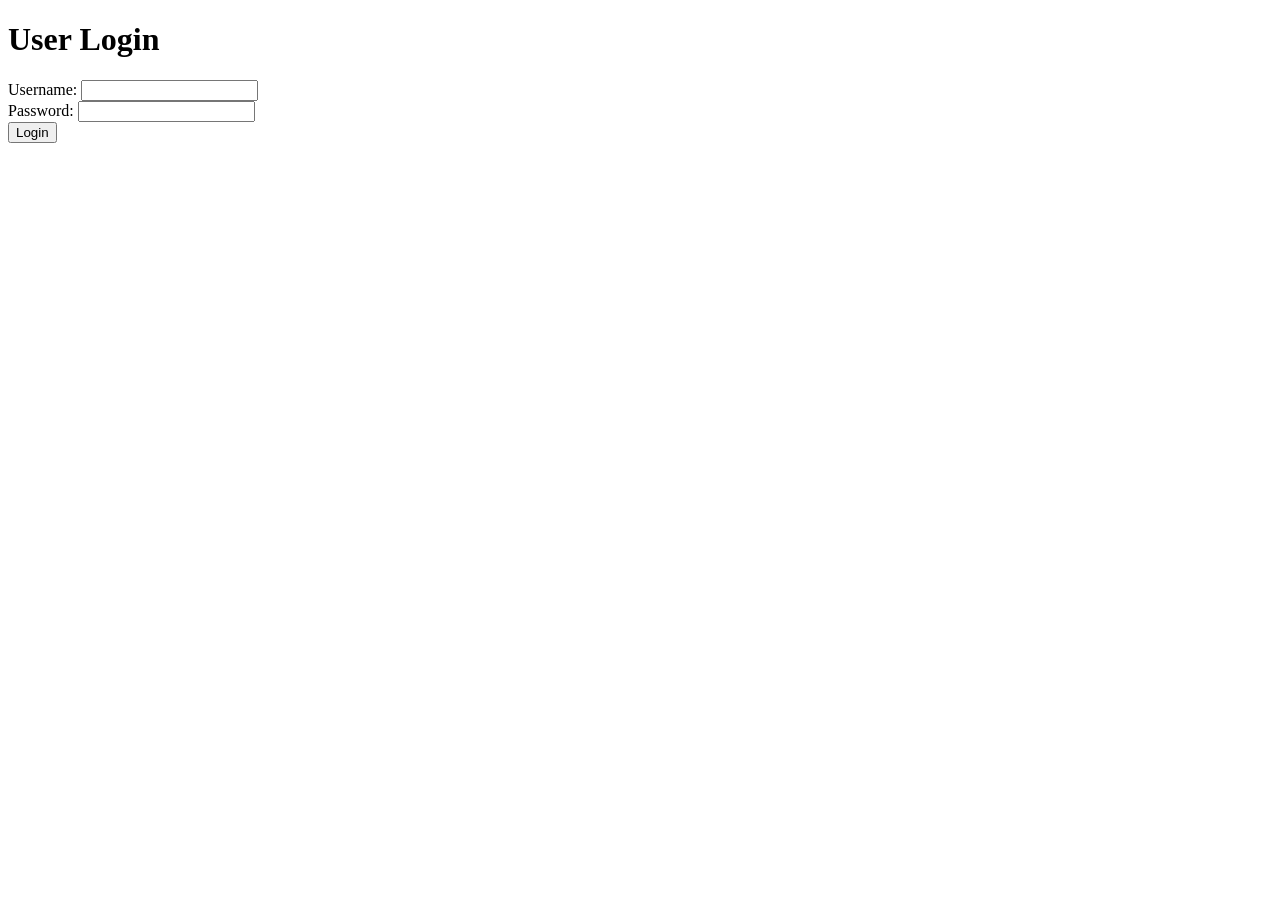
<file: dvd-shelf/src/main/resources/templates/login.html>
<!DOCTYPE html>
<html xmlns:th="http://www.thymeleaf.org"
	  xmlns:sec="http://www.thymeleaf.org/extras/spring-security">

	<head>
	    <meta charset="UTF-8">
	    <title>DVD Shelf Login</title>
	    <th:block th:replace="~{fragments/layout :: head}"></th:block>
	</head>
	
	<body class="text-white">
		
		<nav th:replace="~{fragments/layout :: navbar}"></nav>
	    
		<div class="container mt-5">
			
			<h1 class="text-center">User Login</h1>
			
			<form th:action="@{/login}" 
			      method="post">
			      
			      <div class="mb-3 col-md-4">
				    <label for="username" class="form-label">Username:</label>
				    <input type="text" class="form-control" id="username" name="username">
			     </div>
		      		      
			  	<div class="mb-3 col-md-4">
				    <label for="password" class="form-label">Password:</label>
				    <input type="password" class="form-control" id="password" name="password">
			  	</div>
			      	
			    <button type="submit" class="btn btn-secondary mt-3">Login</button>
			
			</form>
		
		</div>
	
	</body>
	
</html>
</file>
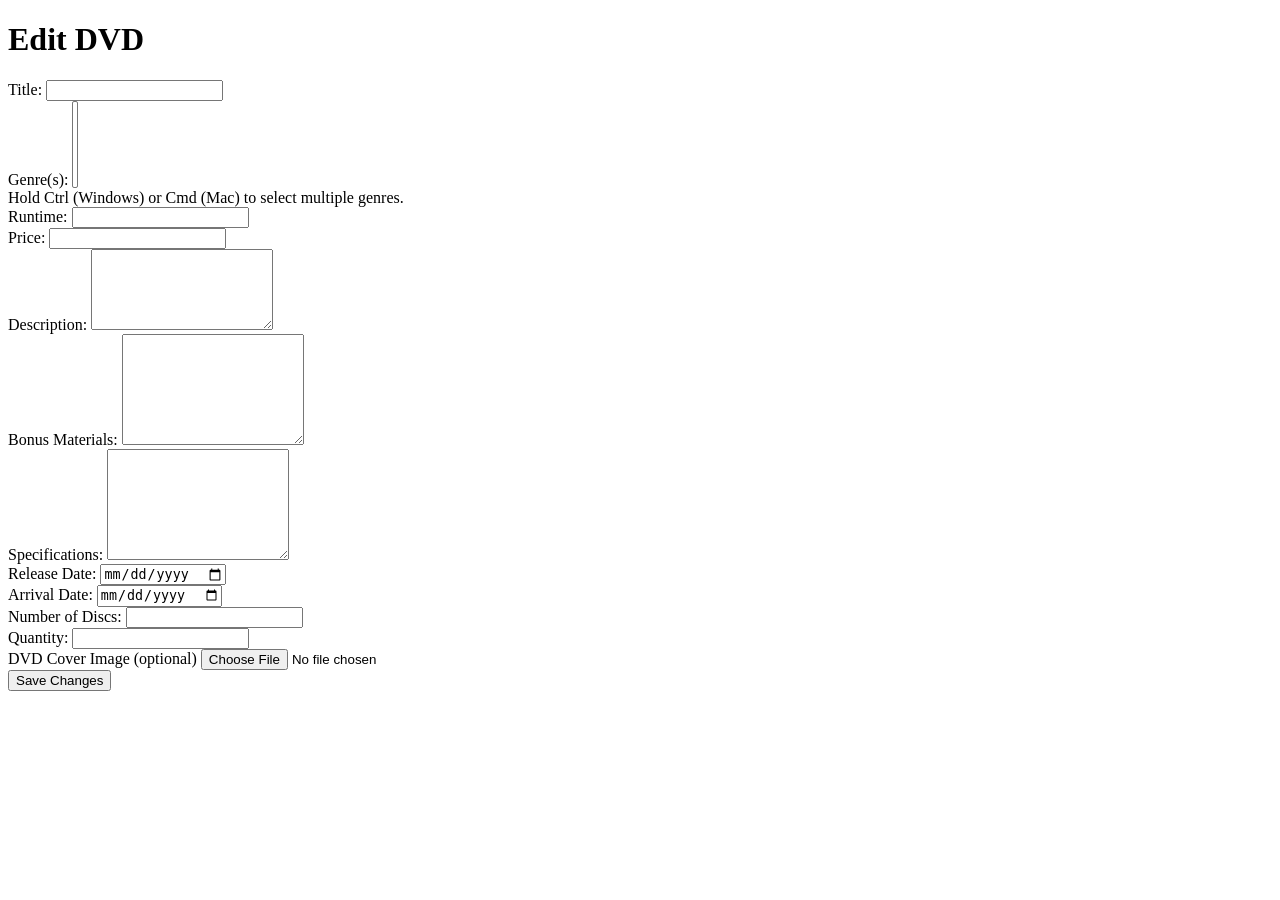
<file: dvd-shelf/src/main/resources/templates/dvd/edit.html>
<!DOCTYPE html>
<html xmlns:th="http://www.thymeleaf.org"
	  xmlns:sec="http://www.thymeleaf.org/extras/spring-security">
	  
	<head>
		<title>DVD Edit</title>
		<th:block th:replace="~{fragments/layout :: head}"></th:block>
	</head>
	
	<body class="text-white">
	
		<nav th:replace="~{fragments/layout :: navbar}"></nav>
	
		<div class="container mt-5">
			
			<h1 class="text-center">Edit DVD</h1>
		
			<form th:action="@{/dvd/{id}/edit(id=${dvdId})}" 
			      th:object="${dvdRequest}" 
			      method="post"
			      enctype="multipart/form-data">
			      
			      <div class="row">
			      
				     <div class="mb-3 col">
					    <label for="title" class="form-label">Title:</label>
					    <input type="text" class="form-control" id="title" th:field="*{title}">
					    <div th:if="${#fields.hasErrors('title')}" th:errors="*{title}"></div>
				     </div>
			      		      	    
				     <div class="mb-3 col">
				    	<label for="genreIds" class="form-label">Genre(s):</label>
				    	<select class="form-select" id="genreIds" th:field="*{genreIds}" multiple size="5">
				    		<option th:each="genre : ${allGenres}"
				    				th:value="${genre.id}"
				    				th:text="${genre.name}">
				    		</option>
				    	</select>
				    	<div>Hold Ctrl (Windows) or Cmd (Mac) to select multiple genres.</div>
				    	<div th:if="${#fields.hasErrors('genreIds')}" th:errors="*{genreIds}" class="text-danger"></div>
				    </div>
				    
				    <div class="mb-3 col">
					    <label for="runtime" class="form-label">Runtime:</label>
					    <input type="text" class="form-control" id="runtime" th:field="*{runtime}">
					    <div th:if="${#fields.hasErrors('runtime')}" th:errors="*{runtime}"></div>			
					</div>
					
					<div class="mb-3 col">
					    <label for="price" class="form-label">Price:</label>
					    <input type="number" class="form-control" id="price" th:field="*{price}">
					    <div th:if="${#fields.hasErrors('price')}" th:errors="*{price}"></div>			
					</div>
			    
			      </div>
			      
			      <div class="row">
			      
			      	<div class="mb-3 col">
					    <label for="description" class="form-label">Description:</label>
					    <textarea class="form-control" id="description" rows="5" th:field="*{description}"></textarea>		    
			    	</div>
			    	
			    	<div class="mb-3 col">
					    <label for="bonus" class="form-label">Bonus Materials:</label>
					    <textarea class="form-control" id="bonus" rows="7" th:field="*{bonusMaterials}"></textarea>		    
			    	</div>
			      
			      </div>
			      
			      <div class="mb-3 col">
					    <label for="specs" class="form-label">Specifications:</label>
					    <textarea class="form-control" id="specs" rows="7" th:field="*{specifications}"></textarea>	    
			    	</div>
			      
			      
			      
				<div class="row">
				    
					<div class="mb-3 col">
					    <label for="releaseDate" class="form-label">Release Date:</label>
					    <input type="date" class="form-control" id="releaseDate" th:field="*{releaseDate}">
					    <div th:if="${#fields.hasErrors('releaseDate')}" th:errors="*{releaseDate}"></div>		
					</div>
					
					<div class="mb-3 col">
					    <label for="arrivalDate" class="form-label">Arrival Date:</label>
					    <input type="date" class="form-control" id="arrivalDate" th:field="*{arrivalDate}">
					    <div th:if="${#fields.hasErrors('arrivalDate')}" th:errors="*{arrivalDate}"></div>		
					</div>
					
					<div class="mb-3 col">
					    <label for="numDiscs" class="form-label">Number of Discs:</label>
					    <input type="number" class="form-control" id="numDiscs" th:field="*{numDiscs}">
					    <div th:if="${#fields.hasErrors('numDiscs')}" th:errors="*{numDiscs}"></div>			
					</div>
					
					<div class="mb-3 col">
					    <label for="qty" class="form-label">Quantity:</label>
					    <input type="number" class="form-control" id="qty" th:field="*{qty}">
					    <div th:if="${#fields.hasErrors('qty')}" th:errors="*{qty}"></div>
				     </div>
				
				</div>
			    
			    <div class="mb-3">
			    	<label for="image" class="form-label">DVD Cover Image (optional)</label>
			    	<input type="file" class="form-control" id="image" name="image" accept="image/*">
			    </div>
			
			    <button type="submit" class="btn btn-secondary mt-3">Save Changes</button>
			
			</form>
		
		</div>
	
	</body>
	
</html>
</file>
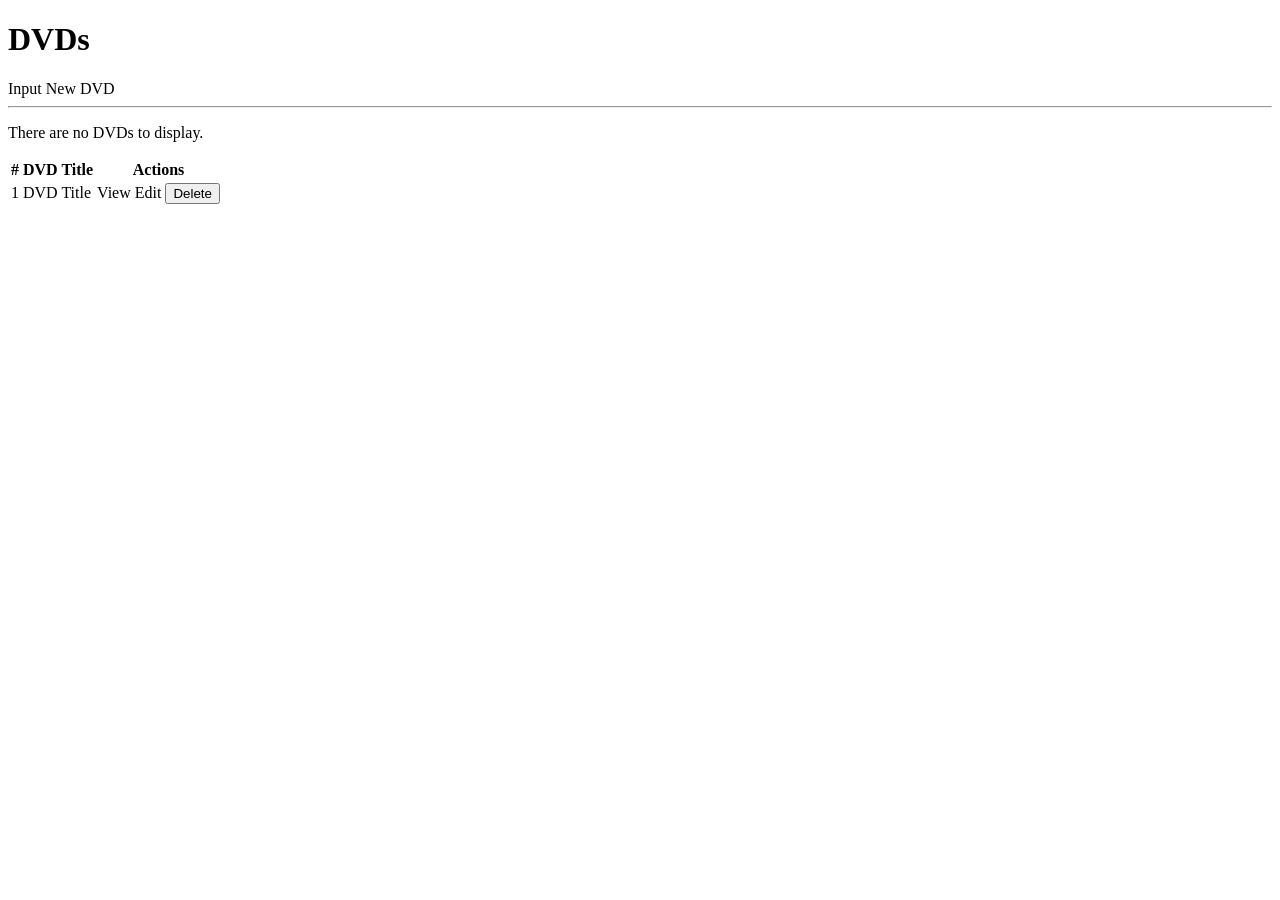
<file: dvd-shelf/src/main/resources/templates/dvd/list.html>
<!DOCTYPE html>
<html xmlns:th="http://www.thymeleaf.org"
	  xmlns:sec="http://www.thymeleaf.org/extras/spring-security">
	<head>
	    <meta charset="UTF-8">
	    <title>DVDs</title>
	    <th:block th:replace="~{fragments/layout :: head}"></th:block>
	</head>
	
	<body class="text-white">
	
		<nav th:replace="~{fragments/layout :: navbar}"></nav>
		
		<div class="container mt-5">
		
			<h1 class="text-center">DVDs</h1>
			
			<div sec:authorize="hasAnyRole('ADMIN', 'EMPLOYEE')">
				<a th:href="@{/dvd/register}" class="btn btn-secondary">Input New DVD</a>
			</div>
			
			<hr>
			
			<div class="text-center" th:if="${#lists.isEmpty(dvds)}">
				<p>There are no DVDs to display.</p>
			</div>
			
			<table class="table table-striped" th:if="${!#lists.isEmpty(dvds)}">
			
				<thead>
					<tr>
						<th scope="col">#</th>
						<th scope="col">DVD Title</th>
						<th scope="col">Actions</th>
					</tr>
				</thead>
				
				<tbody>
					<tr th:each="dvd, dvdNum : ${dvds}">
						<td th:text="${dvdNum.count}">1</td>
						<td th:text="${dvd.title}">DVD Title</td>
						<td>
							<a class="btn btn-secondary btn-sm"
							   th:href="@{/dvd/{id}(id=${dvd.id})}">View</a>
							<a class="btn btn-warning btn-sm"
							   th:href="@{/dvd/{id}/edit(id=${dvd.id})}">Edit</a>
							   
							<form th:action="@{/dvd/{id}/delete(id=${dvd.id})}"
								  method="post"
								  onsubmit="return confirm('Are you sure you want to delete this DVD?');"
								  style="display: inline;">
								<button type="submit" class="btn btn-danger btn-sm">Delete</button>
							</form>
						</td>
					</tr>
				</tbody>
			
			</table>
		
		</div>
	
	</body>
	   
</html>
</file>
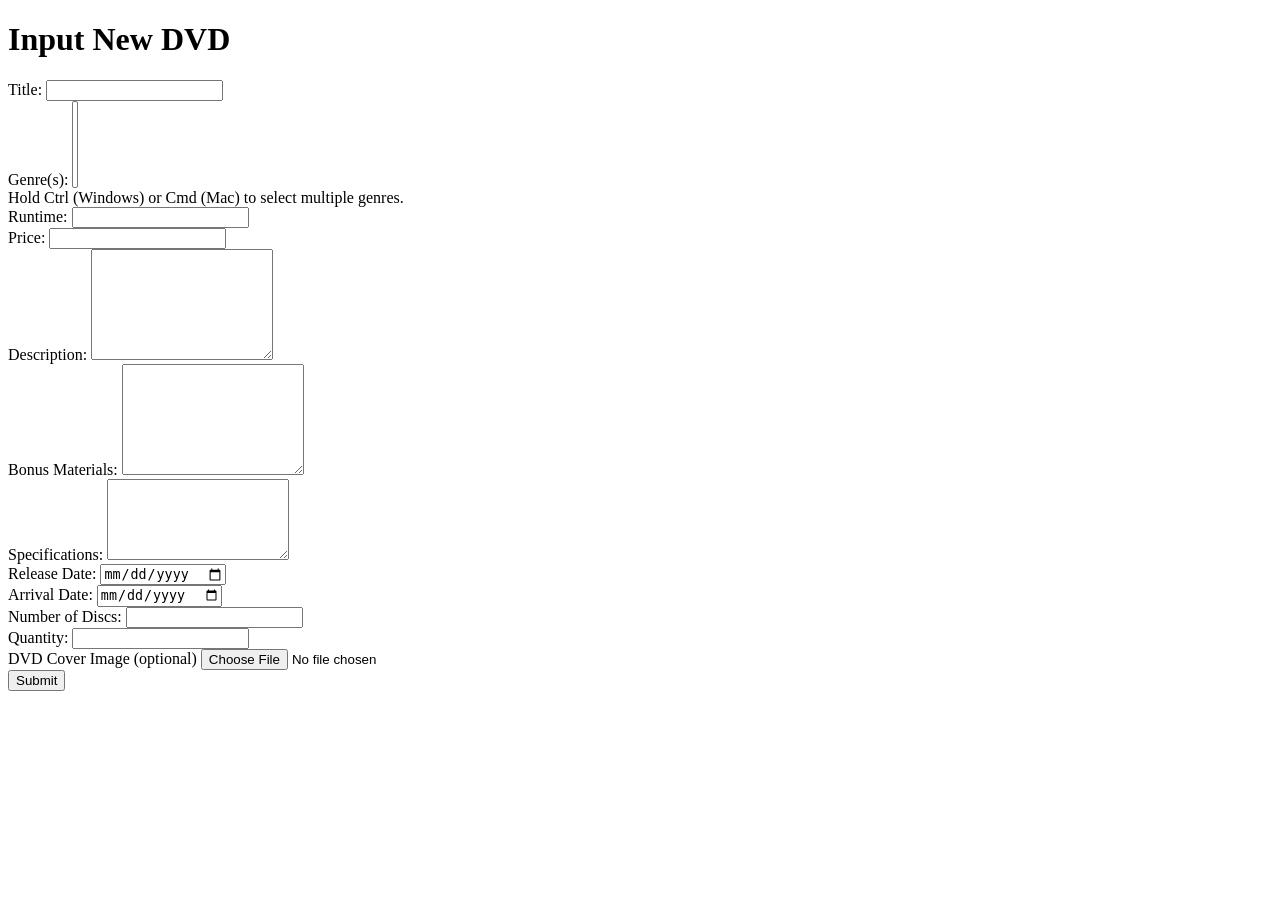
<file: dvd-shelf/src/main/resources/templates/dvd/register.html>
<!DOCTYPE html>
<html xmlns:th="http://www.thymeleaf.org"
	  xmlns:sec="http://www.thymeleaf.org/extras/spring-security">
	  
	<head>
		<title>DVD Input</title>
		<th:block th:replace="~{fragments/layout :: head}"></th:block>
	</head>
	
	<body class="text-white">
	
		<nav th:replace="~{fragments/layout :: navbar}"></nav>
	
		<div class="container mt-5">
			
			<h1 class="text-center">Input New DVD</h1>
		
			<form th:action="@{/dvd/register}" 
			      th:object="${dvdRequest}" 
			      method="post"
			      enctype="multipart/form-data">
			      
			      <div class="row">
			      
				     <div class="mb-3 col">
					    <label for="title" class="form-label">Title:</label>
					    <input type="text" class="form-control" id="title" th:field="*{title}">
					    <div th:if="${#fields.hasErrors('title')}" th:errors="*{title}"></div>
				     </div>
			      		      	    
				     <div class="mb-3 col">
				    	<label for="genreIds" class="form-label">Genre(s):</label>
				    	<select class="form-select" id="genreIds" th:field="*{genreIds}" multiple size="5">
				    		<option th:each="genre : ${allGenres}"
				    				th:value="${genre.id}"
				    				th:text="${genre.name}">
				    		</option>
				    	</select>
				    	<div>Hold Ctrl (Windows) or Cmd (Mac) to select multiple genres.</div>
				    	<div th:if="${#fields.hasErrors('genreIds')}" th:errors="*{genreIds}" class="text-danger"></div>
				    </div>
				    
				    <div class="mb-3 col">
					    <label for="runtime" class="form-label">Runtime:</label>
					    <input type="text" class="form-control" id="runtime" th:field="*{runtime}">
					    <div th:if="${#fields.hasErrors('runtime')}" th:errors="*{runtime}"></div>			
					</div>
					
					<div class="mb-3 col">
					    <label for="price" class="form-label">Price:</label>
					    <input type="number" class="form-control" id="price" th:field="*{price}">
					    <div th:if="${#fields.hasErrors('price')}" th:errors="*{price}"></div>			
					</div>
			    
			      </div>
			      
			      <div class="row">
			      
			      	<div class="mb-3 col">
					    <label for="description" class="form-label">Description:</label>
					    <textarea class="form-control" id="description" rows="7" th:field="*{description}"></textarea>		    
			    	</div>
			    	
			    	<div class="mb-3 col">
					    <label for="bonus" class="form-label">Bonus Materials:</label>
					    <textarea class="form-control" id="bonus" rows="7" th:field="*{bonusMaterials}"></textarea>		    
			    	</div>
			      
			      </div>
			      
			      <div class="mb-3 col">
					    <label for="specs" class="form-label">Specifications:</label>
					    <textarea class="form-control" id="specs" rows="5" th:field="*{specifications}"></textarea>		    
			    	</div>
			      
			      
			      
				<div class="row">
				    
					<div class="mb-3 col">
					    <label for="releaseDate" class="form-label">Release Date:</label>
					    <input type="date" class="form-control" id="releaseDate" th:field="*{releaseDate}">
					    <div th:if="${#fields.hasErrors('releaseDate')}" th:errors="*{releaseDate}"></div>		
					</div>
					
					<div class="mb-3 col">
					    <label for="arrivalDate" class="form-label">Arrival Date:</label>
					    <input type="date" class="form-control" id="arrivalDate" th:field="*{arrivalDate}">
					    <div th:if="${#fields.hasErrors('arrivalDate')}" th:errors="*{arrivalDate}"></div>		
					</div>
					
					<div class="mb-3 col">
					    <label for="numDiscs" class="form-label">Number of Discs:</label>
					    <input type="number" class="form-control" id="numDiscs" th:field="*{numDiscs}">
					    <div th:if="${#fields.hasErrors('numDiscs')}" th:errors="*{numDiscs}"></div>			
					</div>
					
					<div class="mb-3 col">
					    <label for="qty" class="form-label">Quantity:</label>
					    <input type="number" class="form-control" id="qty" th:field="*{qty}">
					    <div th:if="${#fields.hasErrors('qty')}" th:errors="*{qty}"></div>
				     </div>
				
				</div>
			    
			    <div class="mb-3">
			    	<label for="image" class="form-label">DVD Cover Image (optional)</label>
			    	<input type="file" class="form-control" id="image" name="image" accept="image/*">
			    </div>
			
			    <button type="submit" class="btn btn-secondary mt-3">Submit</button>
			
			</form>
		
		</div>
	
	</body>
	
</html>
</file>
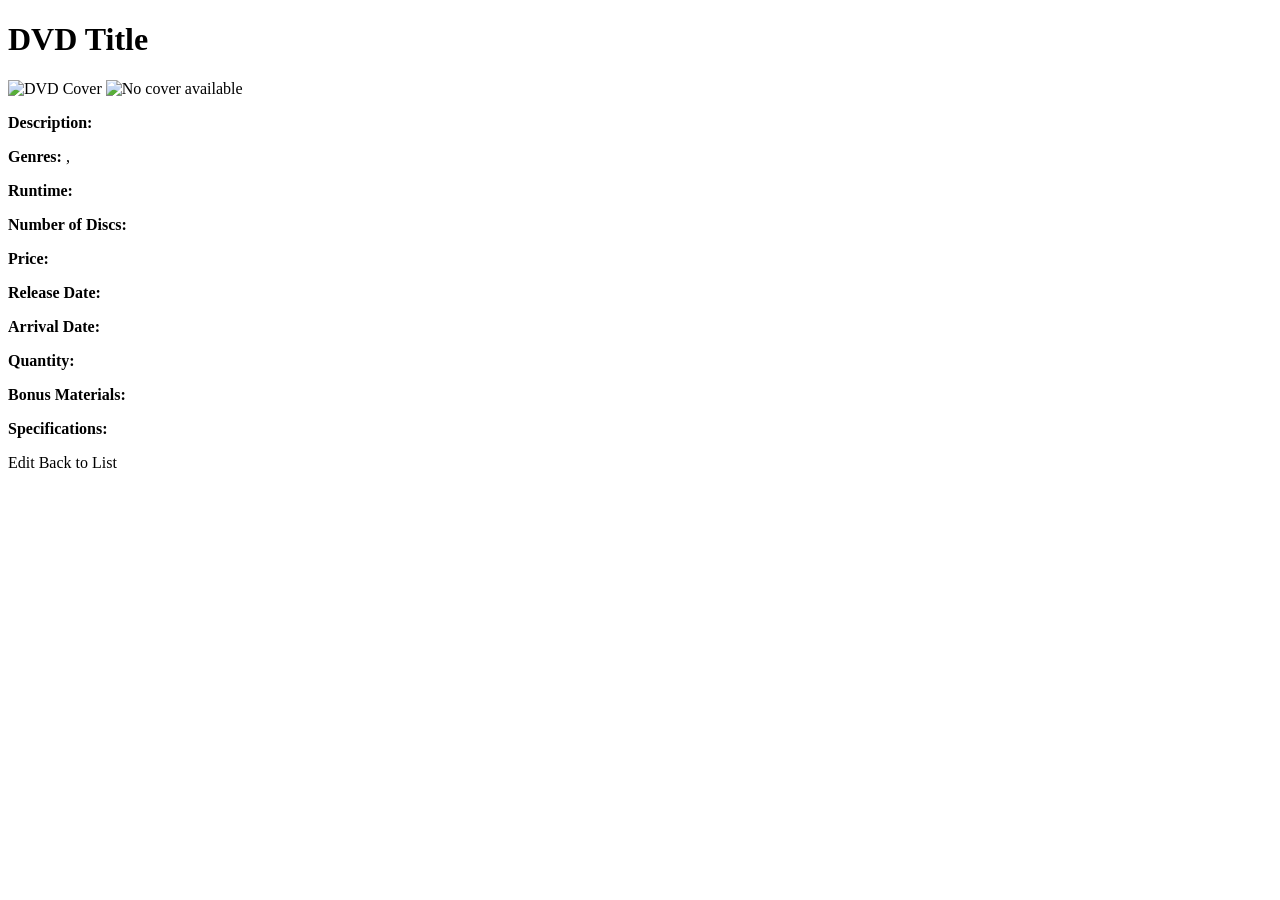
<file: dvd-shelf/src/main/resources/templates/dvd/view.html>
<!DOCTYPE html>
<html xmlns:th="http://www.thymeleaf.org"
	  xmlns:sec="http://www.thymeleaf.org/extras/spring-security">
	  
	<head>
		<title>DVD Details</title>
		<th:block th:replace="~{fragments/layout :: head}"></th:block>
	</head>
	
	<body class="text-white">
	
		<nav th:replace="~{fragments/layout :: navbar}"></nav>
	
		<div class="container mt-5">
		
			<h1 class="text-center mb-4" th:text="${dvd.title}">DVD Title</h1>
			
			<div class="row">
			
				<div class="col-md-3">
					<img th:if="${dvd.imagePath != null}"
					th:src="@{${dvd.imagePath}}"
					class="img-fluid rounded"
					alt="DVD Cover">
					<img th:unless="${dvd.imagePath != null}"
						 th:src="@{/images/fefault-dvd.png}"
						 class="img-fluid rounded"
						 alt="No cover available">
				</div>
				
				<div class="col-md-9">
				
					<p><strong>Description:</strong> <span th:text="${dvd.description}"></span></p>
					
					<p><strong>Genres:</strong>
						<span th:each="genre, iterStat : ${dvd.genres}">
							<span th:text="${genre.name}"></span><span th:if="${!iterStat.last}">,</span>
						</span>
					</p>
					
					<div class="row">
						<div class="col-md-6">
							<p><strong>Runtime:</strong> <span th:text="${dvd.runtime}"></span></p>
							<p><strong>Number of Discs:</strong> <span th:text="${dvd.numDiscs}"></span></p>
							<p><strong>Price:</strong> <span th:text="${'$' + dvd.price}"></span></p>
						</div>
						
						<div class="col-md-6">
							<p><strong>Release Date:</strong> <span th:text="${#temporals.format(dvd.releaseDate, 'MM-dd-yyyy')}"></span></p>
							<p><strong>Arrival Date:</strong> <span th:text="${#temporals.format(dvd.arrivalDate, 'MM-dd-yyyy')}"></span></p>
							<p><strong>Quantity:</strong> <span th:text="${dvd.inventory?.quantity}"></span></p>
						</div>
					</div>
					
					<p><strong>Bonus Materials:</strong> <span th:text="${dvd.bonusMaterials}"></span></p>
					<p><strong>Specifications:</strong> <span th:text="${dvd.specifications}"></span></p>
				
				</div>
			
			</div>
			
			<div class="mt-4">
				<a class="btn btn-warning btn-sm" th:href="@{/dvd/{id}/edit(id=${dvd.id})}">Edit</a>
				<a class="btn btn-secondary btn-sm" th:href="@{/dvd}">Back to List</a>
			</div>
		
		</div>
	
	</body>
	
</html>
</file>
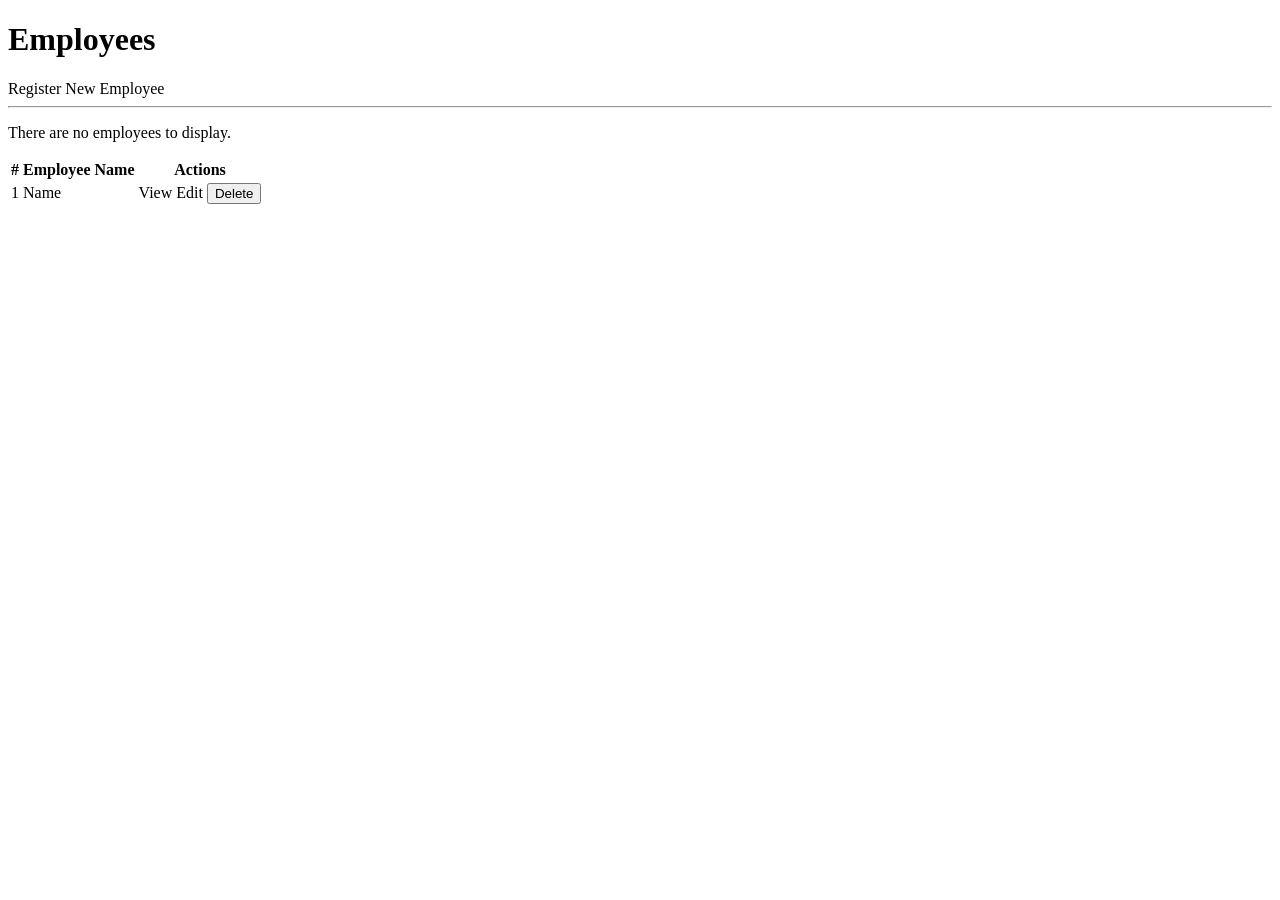
<file: dvd-shelf/src/main/resources/templates/employee/list.html>
<!DOCTYPE html>
<html xmlns:th="http://www.thymeleaf.org"
	  xmlns:sec="http://www.thymeleaf.org/extras/spring-security">
	<head>
	    <meta charset="UTF-8">
	    <title>Employees</title>
	    <th:block th:replace="~{fragments/layout :: head}"></th:block>
	</head>
	
	<body class="text-white">
	
		<nav th:replace="~{fragments/layout :: navbar}"></nav>
		
		<div class="container mt-5">
		
			<h1 class="text-center">Employees</h1>
			
			<div sec:authorize="hasRole('ADMIN')">
				<a th:href="@{/employee/register}" class="btn btn-secondary">Register New Employee</a>
			</div>
			
			<hr>
			
			<div class="text-center" th:if="${#lists.isEmpty(employees)}">
				<p>There are no employees to display.</p>
			</div>
			
			<table class="table table-striped" th:if="${!#lists.isEmpty(employees)}">
			
				<thead>
					<tr>
						<th scope="col">#</th>
						<th scope="col">Employee Name</th>
						<th scope="col">Actions</th>
					</tr>
				</thead>
				
				<tbody>
					<tr th:each="employee, emplNum : ${employees}">
						<td th:text="${emplNum.count}">1</td>
						<td th:text="${employee.firstName + ' ' + employee.lastName}">Name</td>
						<td>
							<a class="btn btn-secondary btn-sm disabled"
							   th:href="@{/employee/{id}(id=${employee.id})}">View</a>
							<a class="btn btn-warning btn-sm disabled"
							   th:href="@{/employee/{id}/edit(id=${employee.id})}">Edit</a>
							   
							<form th:action="@{/employee/{id}/delete(id=${employee.id})}"
								  method="post"
								  onsubmit="return confirm('Are you sure you want to delete this employee?');"
								  style="display: inline;">
								<button type="submit" class="btn btn-danger btn-sm">Delete</button>
							</form>
						</td>
					</tr>
				</tbody>
			
			</table>
		
		</div>
	
	</body>
	   
</html>
</file>
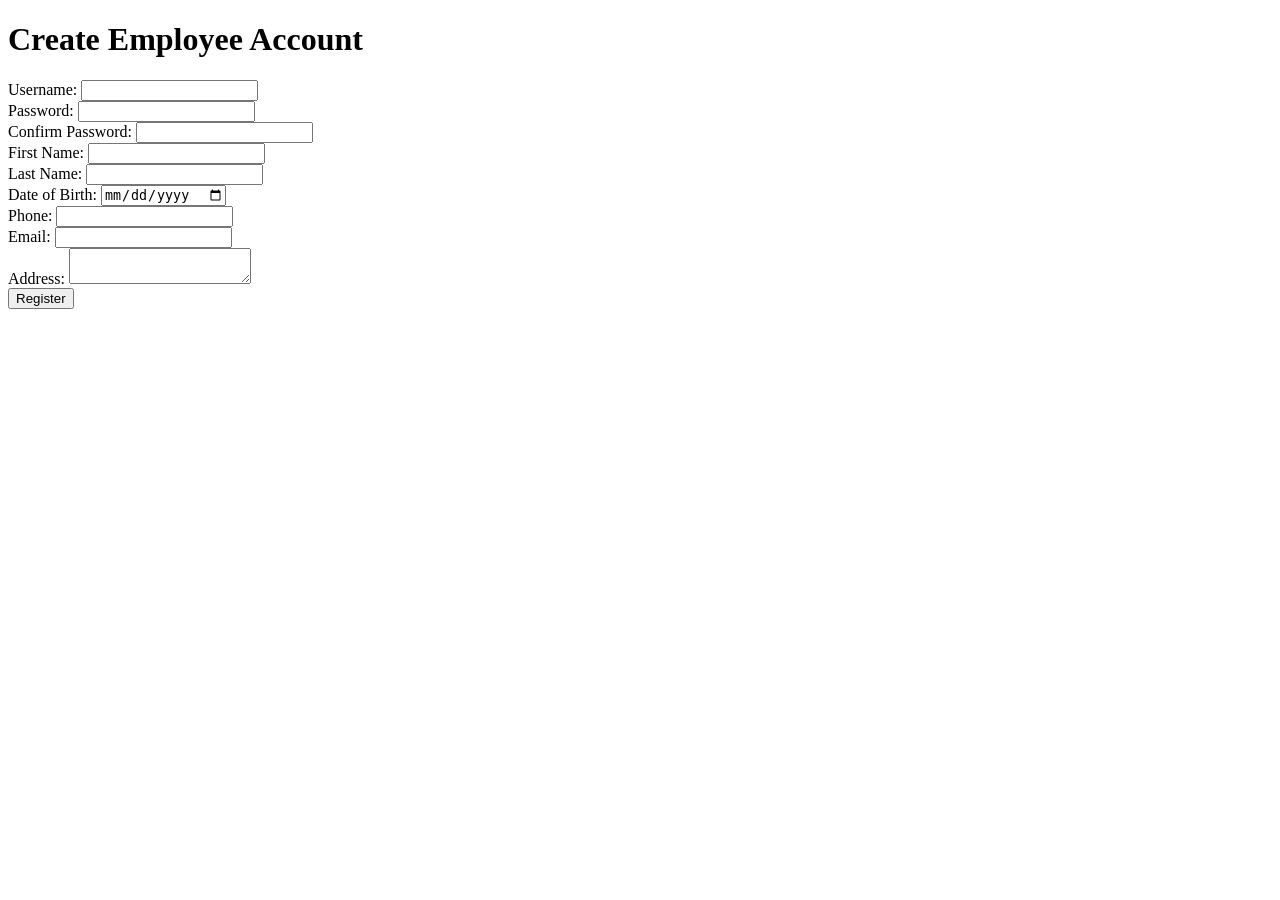
<file: dvd-shelf/src/main/resources/templates/employee/register.html>
<!DOCTYPE html>
<html xmlns:th="http://www.thymeleaf.org"
	  xmlns:sec="http://www.thymeleaf.org/extras/spring-security">
	  
	<head>
		<title>Employee Registration</title>
		<th:block th:replace="~{fragments/layout :: head}"></th:block>
	</head>
	
	<body class="text-white">
	
		<nav th:replace="~{fragments/layout :: navbar}"></nav>
	
		<div class="container mt-5">
			
			<h1 class="text-center">Create Employee Account</h1>
		
			<form th:action="@{/employee/register}" 
			      th:object="${employeeRequest}" 
			      method="post">
			      
			      <div class="row">
			      
				     <div class="mb-3 col">
					    <label for="username" class="form-label">Username:</label>
					    <input type="text" class="form-control" id="username" th:field="*{username}">
					    <div th:if="${#fields.hasErrors('username')}" th:errors="*{username}"></div>
				     </div>
			      		      
				  	<div class="mb-3 col">
					    <label for="password" class="form-label">Password:</label>
					    <input type="password" class="form-control" id="password" th:field="*{password}">
					    <div th:if="${#fields.hasErrors('password')}" th:errors="*{password}"></div>
				  	</div>
				  	
				    <div class="mb-3 col">
					    <label for="confirmPassword" class="form-label">Confirm Password:</label>
					    <input type="password" class="form-control" id="confirmPassword" th:field="*{confirmPassword}">
					    <div th:if="${#fields.hasErrors('confirmPassword')}"
					    	 th:errors="*{confirmPassword}">
					    </div>		    
				    </div>
			    
			      </div>
			      
				<div class="row">
				
					<div class="mb-3 col">
					    <label for="firstName" class="form-label">First Name:</label>
					    <input type="text" class="form-control" id="firstName" th:field="*{firstName}">
					    <div th:if="${#fields.hasErrors('firstName')}" th:errors="*{firstName}"></div>			
					</div>
				    
					<div class="mb-3 col">
					    <label for="lastName" class="form-label">Last Name:</label>
					    <input type="text" class="form-control" id="lastName" th:field="*{lastName}">
					    <div th:if="${#fields.hasErrors('lastName')}" th:errors="*{lastName}"></div>			
					</div>
				    
					<div class="mb-3 col">
					    <label for="dateOfBirth" class="form-label">Date of Birth:</label>
					    <input type="date" class="form-control" id="dateOfBirth" th:field="*{dob}">
					    <div th:if="${#fields.hasErrors('dob')}" th:errors="*{dob}"></div>		
					</div>
				
				</div>
			    
			    <div class="row">
			    
				    <div class="mb-3 col">
					    <label for="phone" class="form-label">Phone:</label>
					    <input type="text" class="form-control" id="phone" th:field="*{phone}">
					    <div th:if="${#fields.hasErrors('phone')}" th:errors="*{phone}"></div>	    
				    </div>
				    
					<div class="mb-3 col">
					    <label for="email" class="form-label">Email:</label>
					    <input type="email" class="form-control" id="email" th:field="*{email}">
					    <div th:if="${#fields.hasErrors('email')}" th:errors="*{email}"></div>			
					</div>
					
			    </div>
			    
			    <div class="mb-3">
				    <label for="address" class="form-label">Address:</label>
				    <textarea class="form-control" id="address" rows="2" th:field="*{address}"></textarea>		    
			    </div>
			    
			
			    <button type="submit" class="btn btn-secondary mt-3">Register</button>
			
			</form>
		
		</div>
	
	</body>
	
</html>
</file>
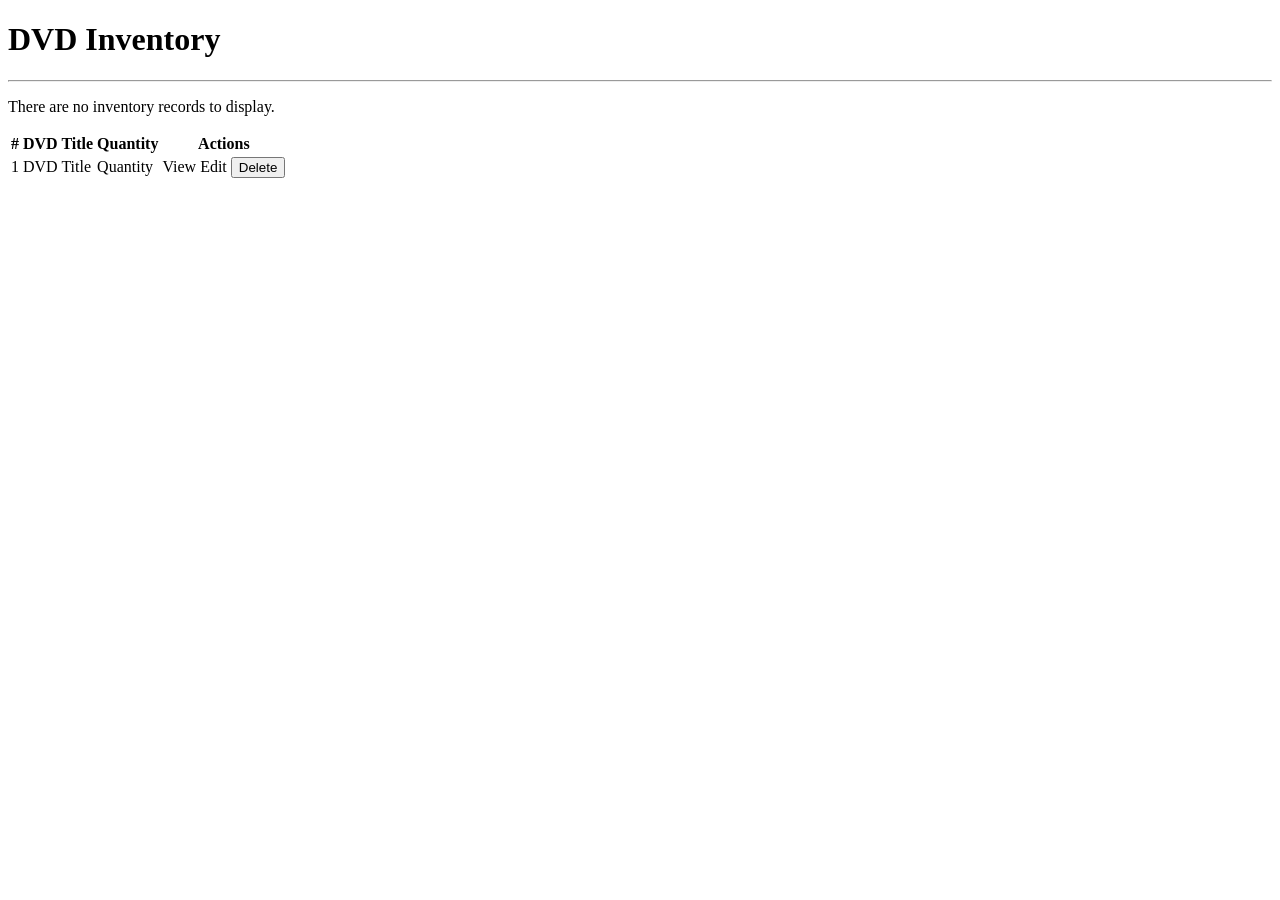
<file: dvd-shelf/src/main/resources/templates/inventory/list.html>
<!DOCTYPE html>
<html xmlns:th="http://www.thymeleaf.org"
	  xmlns:sec="http://www.thymeleaf.org/extras/spring-security">
	<head>
	    <meta charset="UTF-8">
	    <title>DVD Inventory</title>
	    <th:block th:replace="~{fragments/layout :: head}"></th:block>
	</head>
	
	<body class="text-white">
	
		<nav th:replace="~{fragments/layout :: navbar}"></nav>
		
		<div class="container mt-5">
		
			<h1 class="text-center">DVD Inventory</h1>
			
			<hr>
			
			<div class="text-center" th:if="${#lists.isEmpty(invList)}">
				<p>There are no inventory records to display.</p>
			</div>
			
			<table class="table table-striped" th:if="${!#lists.isEmpty(invList)}">
			
				<thead>
					<tr>
						<th scope="col">#</th>
						<th scope="col">DVD Title</th>
						<th scope="col">Quantity</th>
						<th scope="col">Actions</th>
					</tr>
				</thead>
				
				<tbody>
					<tr th:each="invRec, recNum : ${invList}">
						<td th:text="${recNum.count}">1</td>
						<td th:text="${invRec.dvd.title}">DVD Title</td>
						<td th:text="${invRec.quantity}">Quantity</td>
						<td>
							<a class="btn btn-secondary btn-sm"
							   th:href="@{/dvd/{id}(id=${invRec.dvd.id})}">View</a>
							<a class="btn btn-warning btn-sm"
							   th:href="@{/dvd/{id}/edit(id=${invRec.dvd.id})}">Edit</a>
							   
							<form th:action="@{/dvd/{id}/delete(id=${invRec.dvd.id})}"
								  method="post"
								  onsubmit="return confirm('Are you sure you want to delete this DVD?');"
								  style="display: inline;">
								<button type="submit" class="btn btn-danger btn-sm">Delete</button>
							</form>
						</td>
					</tr>
				</tbody>
			
			</table>
		
		</div>
	
	</body>
	   
</html>
</file>
